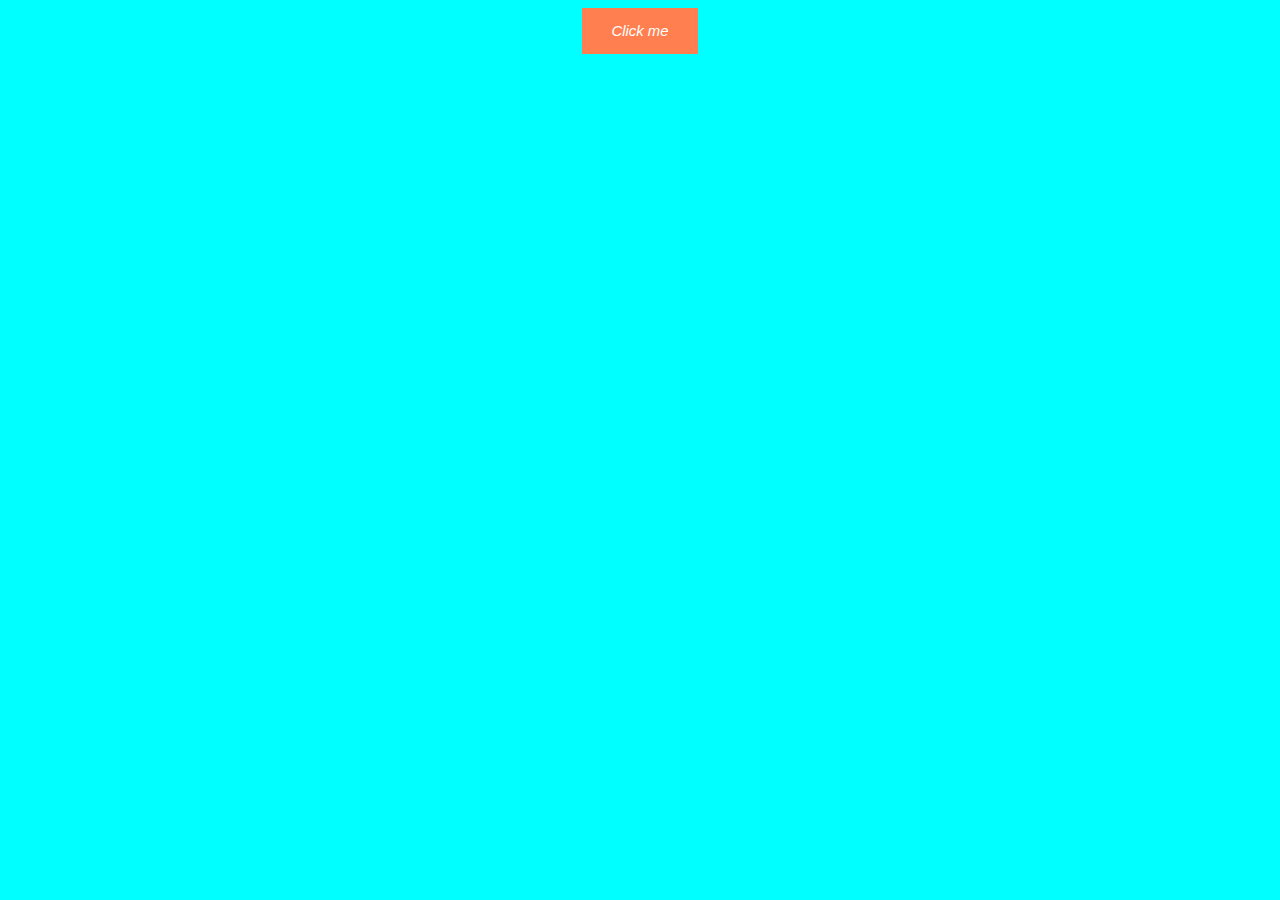
<file: index2.html>
<!DOCTYPE html>
<html lang="en">
<head>
	<meta charset="UTF-8">
	<meta name="viewport" content="width=device-width, initial-scale=1.0">
	<title>modal-layout</title>
	<link rel="stylesheet" href="style2.css">
</head>
<body>
	<div class="centerButton">
		<button id="modalBtn" class="button">Click me</button>
	</div>
	
	<div id="simpleModal" class="modal">
		<div class="modal-content">
			<div class="modal-header">
				<span class="closeBtn">&times;</span>
				<h2>Modal Header</h2>
			</div>
			<div class="modal-body">
				<p>Modal is open!</p>
				<p>Lorem ipsum dolor sit amet, consectetur adipisicing elit. Accusantium unde, obcaecati dolore mollitia nulla tempora maxime doloribus similique repudiandae perspiciatis! Earum, incidunt, repellat! Quibusdam, eos officiis officia quas in quo.</p>
			</div>
			<div class="modal-footer">
				<h3>Modal Footer</h3>
			</div>
		</div>
	</div>

	<script src="main.js"></script>
</body>
</html>
</file>
<file: style2.css>
body {
	font-family: 'Helvetica Neue', Helvetica, Arial, sans-serif;
	font-size: 17px;
	line-height: 1.6;
	background-color: cyan;
}

.button {
	/* Position the button in the middle of the page */
	/* position: absolute;
	    top: 50%; */
	background: coral;
	padding: 1em 2em;
	color: #fff;
	border: 0;
	font-style: italic;
	font-size: 0.875em;
}

.centerButton {
	text-align: center;
}

.button:hover {
	background: #333;
}

.modal {
	display: none;
	position: fixed;
	z-index: 1;
	left: 0;
	top: 0;
	height: 100%;
	width: 100%;
	overflow: auto;
	background-color: rgba(0,0,0,0.4);
}

.modal-content {
	background-color: #f4f4f4;
	margin: 10% auto;
	width: 50%;
	box-shadow: 0 5px 8px 0 rgba(0,0,0,0.2),0 7px 20px 0 rgba(0,0,0,0.2);
	animation-name: modalopen;
	animation-duration: 1s;
}

.modal-header h2,.modal-footer h3 {
	margin: 0;
}

.modal-body {
	padding: 10px 20px;
}

.modal-footer {
	background: coral;
	padding: 10px;
	color: #fff;
	text-align: center;
}

.modal-header {
	background: coral;
	padding: 15px;
	color: #fff;
}

.closeBtn {
	color: #fff;
	float: right;
	font-size: 30px;
}

.closeBtn:hover,.closeBtn:focus {
	color: #000;
	text-decoration: none;
	cursor: pointer;
}

@keyframes modalopen {
	from{opacity: 0}
	to{opacity: 1}
}
</file>
